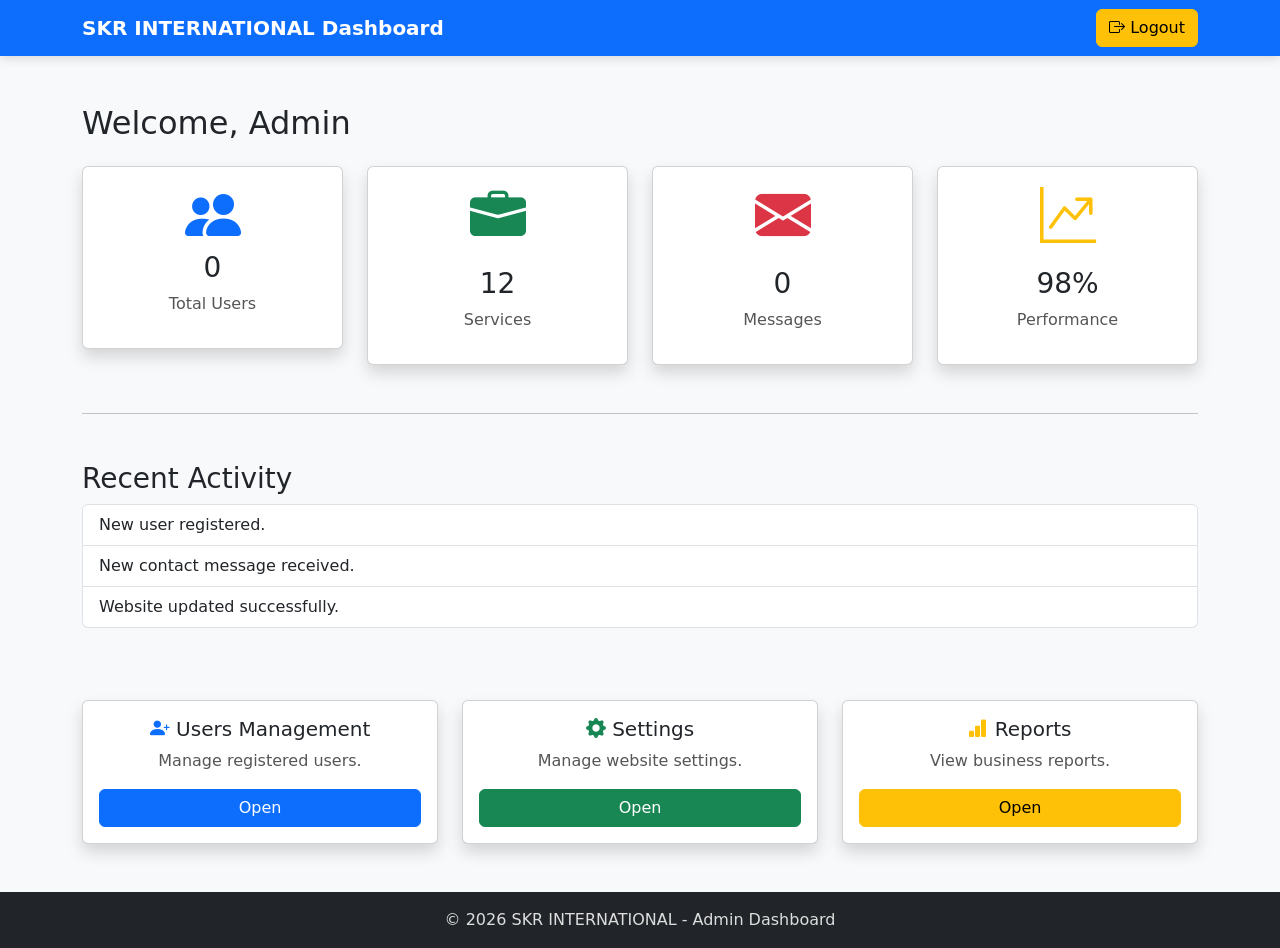
<file: dashboard.html>
<!DOCTYPE html>
<html lang="en">

<head>

<meta charset="UTF-8">
<meta name="viewport" content="width=device-width, initial-scale=1.0">

<title>Dashboard | SKR INTERNATIONAL</title>

<link rel="stylesheet" href="style.css">

<link href="https://cdn.jsdelivr.net/npm/bootstrap-icons@1.11.3/font/bootstrap-icons.min.css" rel="stylesheet">

<link href="https://cdn.jsdelivr.net/npm/bootstrap@5.3.7/dist/css/bootstrap.min.css" rel="stylesheet">

</head>

<body class="bg-light">

<!-- Navbar -->

<nav class="navbar navbar-dark bg-primary">

<div class="container">

<a class="navbar-brand fw-bold" href="#">

SKR INTERNATIONAL Dashboard

</a>

<button id="logoutBtn" class="btn btn-warning">

<i class="bi bi-box-arrow-right"></i>

Logout

</button>

</div>

</nav>

<!-- Dashboard -->

<div class="container py-5">

<h2 class="mb-4">

Welcome,

<span id="userName">

Admin

</span>

</h2>

<div class="row g-4">

<div class="col-md-3">

<div class="card shadow">

<div class="card-body text-center">

<i class="bi bi-people-fill display-4 text-primary"></i>

<h3 id="userCount">0</h3>
<p>Total Users</p>

</div>

</div>

</div>

<div class="col-md-3">

<div class="card shadow">

<div class="card-body text-center">

<i class="bi bi-briefcase-fill display-4 text-success"></i>

<h3 class="mt-3">

12

</h3>

<p>Services</p>

</div>

</div>

</div>

<div class="col-md-3">

<div class="card shadow">

<div class="card-body text-center">

<i class="bi bi-envelope-fill display-4 text-danger"></i>

<h3 id="messageCount" class="mt-3">
0
</h3>

<p>Messages</p>

</div>

</div>

</div>

<div class="col-md-3">

<div class="card shadow">

<div class="card-body text-center">

<i class="bi bi-graph-up-arrow display-4 text-warning"></i>

<h3 class="mt-3">

98%

</h3>

<p>Performance</p>

</div>

</div>

</div>

</div>

<hr class="my-5">

<h3>Recent Activity</h3>

<ul class="list-group">

<li class="list-group-item">
New user registered.
</li>

<li class="list-group-item">
New contact message received.
</li>

<li class="list-group-item">
Website updated successfully.
</li>

</ul>
<!-- Quick Actions -->

<div class="row mt-5 g-4">

<div class="col-md-4">

<div class="card shadow text-center p-3">

<h5>
<i class="bi bi-person-plus-fill text-primary"></i>
Users Management
</h5>

<p>
Manage registered users.
</p>

<button class="btn btn-primary">
Open
</button>

</div>

</div>


<div class="col-md-4">

<div class="card shadow text-center p-3">

<h5>
<i class="bi bi-gear-fill text-success"></i>
Settings
</h5>

<p>
Manage website settings.
</p>

<button class="btn btn-success">
Open
</button>

</div>

</div>


<div class="col-md-4">

<div class="card shadow text-center p-3">

<h5>
<i class="bi bi-bar-chart-fill text-warning"></i>
Reports
</h5>

<p>
View business reports.
</p>

<button class="btn btn-warning">
Open
</button>

</div>

</div>

</div>

</div>


<!-- Footer -->

<footer class="bg-dark text-white text-center py-3">

<p class="mb-0">
© 2026 SKR INTERNATIONAL - Admin Dashboard
</p>

</footer>


<script src="https://cdn.jsdelivr.net/npm/bootstrap@5.3.7/dist/js/bootstrap.bundle.min.js"></script>


<!-- Firebase Authentication -->

<script type="module">

import { auth, db } from "./firebase.js";

import {
collection,
getCountFromServer
} from "https://www.gstatic.com/firebasejs/12.16.0/firebase-firestore.js";

import {
onAuthStateChanged,
signOut
} from "https://www.gstatic.com/firebasejs/12.16.0/firebase-auth.js";
import {
collection,
getCountFromServer
} from "https://www.gstatic.com/firebasejs/12.16.0/firebase-firestore.js";


// Check Login

onAuthStateChanged(auth, async (user)=>{

if(user){

document.getElementById("userName").innerText =
user.displayName || user.email;
// Real Messages Count

const messagesRef = collection(db, "messages");

const messageSnapshot = await getCountFromServer(messagesRef);

document.getElementById("messageCount").innerText =
messageSnapshot.data().count;

// Real Users Count

const usersRef = collection(db, "users");

const snapshot = await getCountFromServer(usersRef);

document.getElementById("userCount").innerText =
snapshot.data().count;


}else{

window.location.href="login.html";

}

});


// Logout

document.getElementById("logoutBtn")
.addEventListener("click",()=>{

signOut(auth)
.then(()=>{

alert("Logout Successful");

window.location.href="login.html";

});

});

</script>


</body>

</html>
</file>
<file: style.css>
/* ==========================================
   SKR INTERNATIONAL V4
   style.css - Part 1
========================================== */

*{
    margin:0;
    padding:0;
    box-sizing:border-box;
}

html{
    scroll-behavior:smooth;
}

body{
    font-family:Arial, Helvetica, sans-serif;
    background:#f8f9fa;
    color:#333;
    line-height:1.6;
}

/* Header */

header{
    background:linear-gradient(90deg,#0d6efd,#0056b3);
}

header h1{
    font-size:2.2rem;
    font-weight:700;
    letter-spacing:2px;
}

header p{
    font-size:1rem;
    margin-top:8px;
}

/* Navbar */

.navbar{
    box-shadow:0 2px 10px rgba(0,0,0,.15);
}

.navbar-brand{
    font-weight:bold;
    font-size:1.2rem;
}

.navbar-brand img{
    border-radius:50%;
}

.nav-link{
    color:#fff !important;
    margin-left:8px;
    transition:.3s;
}

.nav-link:hover{
    color:#ffc107 !important;
}

/* Hero */

.hero{
    min-height:420px;
    display:flex;
    align-items:center;
    justify-content:center;
    text-align:center;
    background:
    linear-gradient(rgba(0,0,0,.60),rgba(0,0,0,.60)),
    url("images/banner.jpg") center/cover no-repeat;
}

.hero h1{
    font-size:3rem;
    font-weight:700;
}

.hero p{
    font-size:1.2rem;
    margin:20px 0;
}

.hero .btn{
    margin:8px;
    padding:12px 30px;
    border-radius:50px;
}

/* Slider */

.slider{
    width:100%;
    height:70vh;
    position:relative;
    overflow:hidden;
}

.slide{
    width:100%;
    height:70vh;
    object-fit:cover;
    display:none;
}

.slide.active{
    display:block;
    animation:fade 1s;
}

@keyframes fade{
    from{opacity:.4;}
    to{opacity:1;}
}

/* Section */

section{
    padding-top:50px;
    padding-bottom:50px;
}

h2{
    font-weight:700;
    margin-bottom:20px;
}

p{
    color:#555;
}
/* ==========================================
   SKR INTERNATIONAL V4
   style.css - Part 2
========================================== */

/* Cards */

.card{
    border:none;
    border-radius:15px;
    transition:0.3s ease;
}

.card:hover{
    transform:translateY(-8px);
    box-shadow:0 12px 30px rgba(0,0,0,0.15);
}

.card-body{
    padding:30px;
}

.card h4{
    color:#0d6efd;
    font-weight:700;
    margin-top:15px;
}

/* Buttons */

.btn{
    border-radius:50px;
    padding:10px 25px;
    transition:0.3s ease;
}

.btn-primary:hover,
.btn-warning:hover,
.btn-success:hover{
    transform:scale(1.05);
}

/* Forms */

form{
    background:#fff;
}

.form-control{
    border-radius:10px;
    padding:12px;
}

.form-control:focus{
    border-color:#0d6efd;
    box-shadow:0 0 8px rgba(13,110,253,.25);
}

/* Team Images */

.rounded-circle{
    border:5px solid #0d6efd;
    transition:0.3s;
}

.rounded-circle:hover{
    transform:scale(1.05);
}

/* Footer */

footer{
    background:#111;
    color:#fff;
}

footer p{
    color:#ddd;
    margin-bottom:5px;
}

footer a{
    color:#ffc107;
    text-decoration:none;
}

footer a:hover{
    text-decoration:underline;
}

/* Contact Map */

.ratio iframe{
    border-radius:15px;
}

/* Utility */

.shadow{
    box-shadow:0 10px 25px rgba(0,0,0,.12)!important;
}
/* ==========================================
   SKR INTERNATIONAL V4
   style.css - Part 3
========================================== */

/* Smooth Animations */

.fade-up{
    animation:fadeUp 0.8s ease;
}

@keyframes fadeUp{
    from{
        opacity:0;
        transform:translateY(30px);
    }
    to{
        opacity:1;
        transform:translateY(0);
    }
}

img{
    max-width:100%;
    height:auto;
    transition:0.3s ease;
}

img:hover{
    transform:scale(1.02);
}

/* Mobile Responsive */

@media (max-width:992px){

.navbar-brand{
    font-size:1rem;
}

.hero{
    min-height:350px;
}

.hero h1{
    font-size:2.2rem;
}

.hero p{
    font-size:1rem;
}

.slider,
.slide{
    height:50vh;
}

.card{
    margin-bottom:20px;
}

}

@media (max-width:768px){

header h1{
    font-size:1.7rem;
}

header p{
    font-size:0.9rem;
}

.hero{
    min-height:200px;
    padding:40px 15px;
}

.hero h1{
    font-size:1.8rem;
}

.hero p{
    font-size:0.95rem;
}

.hero .btn{
    display:block;
    width:100%;
    margin:10px 0;
}

.slider,
.slide{
    height:35vh;
}

.navbar-nav{
    text-align:center;
}

.card{
    margin-bottom:20px;
}

section{
    padding-top:40px;
    padding-bottom:40px;
}

}

@media (max-width:576px){

header h1{
    font-size:1.5rem;
}

.hero h1{
    font-size:1.5rem;
}

.hero p{
    font-size:0.9rem;
}

.slider,
.slide{
    height:28vh;
}

.btn{
    width:100%;
}

.card-body{
    padding:20px;
}

footer{
    font-size:14px;
}

}
.icon-nav{
    display:flex;
    justify-content:left;
    align-items:left;
    gap:20px;
    padding:15px;
    background:#0d6efd;
}

.icon-nav a{
    color:white;
    font-size:22px;
    text-decoration:none;
    transition:0.3s;
}

.icon-nav a:hover{
    color:#ffd700;
    transform:scale(1.2);
}
.bottom-nav{
    position: fixed;
    bottom: 0;
    left: 0;
    width: 100%;
    display: flex;
    justify-content: space-around;
    background: #0d6efd;
    padding: 12px 0;
}

.bottom-nav a{
    color: white;
    font-size: 24px;
    text-decoration: none;
}
/* End of style.css */
</file>
